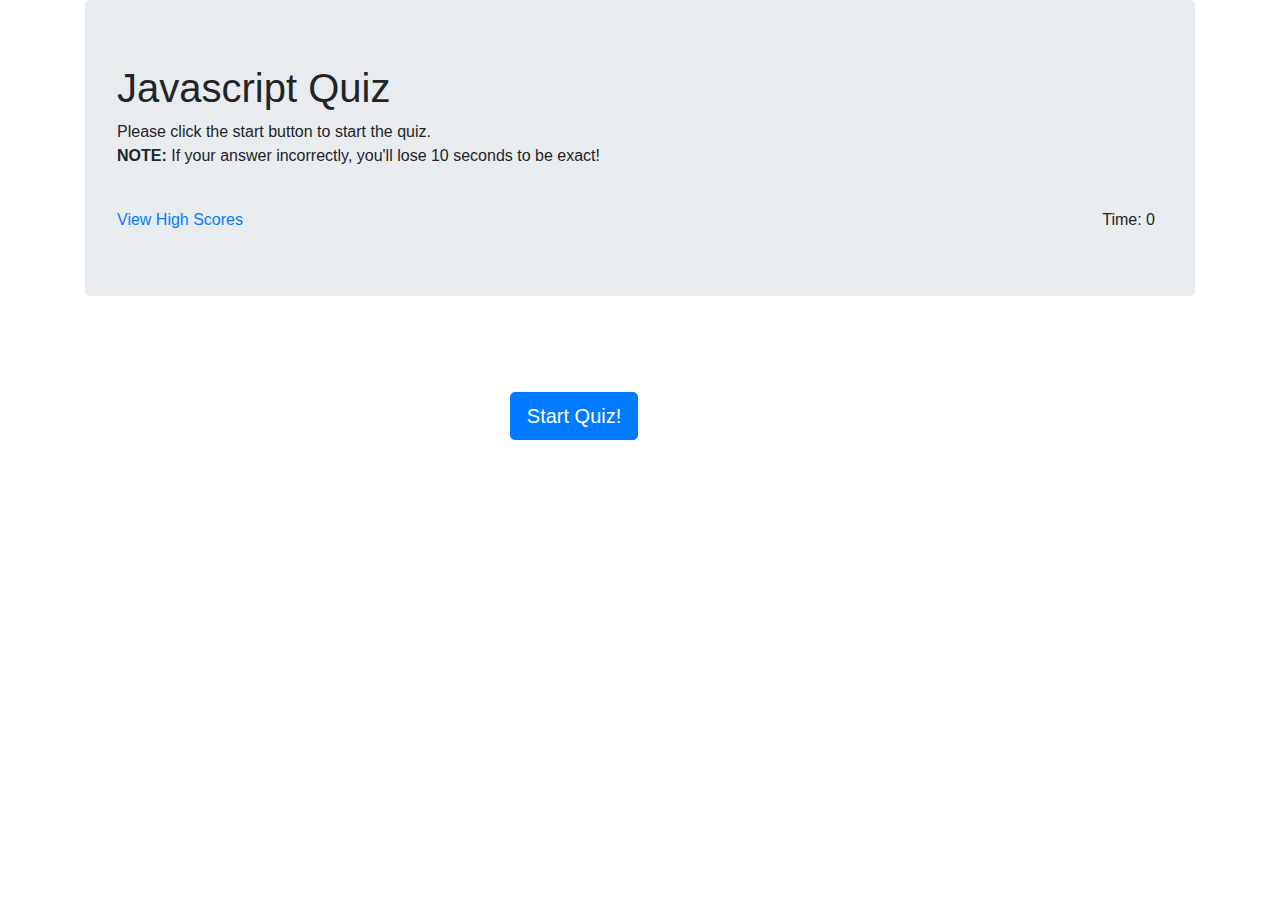
<file: index.html>
<!DOCTYPE html>
<html lang="en">

<head>
    <meta charset="UTF-8">
    <meta name="viewport" content="width=device-width, initial-scale=1.0">
    <meta http-equiv="X-UA-Compatible" content="ie=edge">
    <title>JS Quiz</title>

    <link rel="stylesheet" href="https://stackpath.bootstrapcdn.com/bootstrap/4.5.2/css/bootstrap.min.css" integrity="sha384-JcKb8q3iqJ61gNV9KGb8thSsNjpSL0n8PARn9HuZOnIxN0hoP+VmmDGMN5t9UJ0Z"
        crossorigin="anonymous">
    <link rel="stylesheet" href="style.css">
    <script src="https://stackpath.bootstrapcdn.com/bootstrap/4.5.2/js/bootstrap.min.js" integrity="sha384-B4gt1jrGC7Jh4AgTPSdUtOBvfO8shuf57BaghqFfPlYxofvL8/KUEfYiJOMMV+rV"
        crossorigin="anonymous"></script>
    <script src="quiz.js"></script>
</head>

<body>

    <div class="container">
        <div class="jumbotron">
            <h1>Javascript Quiz</h1>
            <p>Please click the start button to start the quiz. <br>
                <strong>NOTE:</strong> If your answer incorrectly, you'll lose 10 seconds to be exact!</p> <br>
            <a href="score.html">View High Scores</a>
            <span id="timer" class="float-right mr-2">Time: 0</span>
        </div>
        <div id="quizDiv">
            <h2 id="question"></h2>
            <br>
            <div id="answersDiv">
                <ul id="answers" class="list-unstyled">
                    <button type="button" class="btn btn-outline-primary" id="answer1" onclick="checkAnswer(this)"></button>
                    <button type="button" class="btn btn-outline-primary" id="answer2" onclick="checkAnswer(this)">
                    </button>

                    <button type="button" class="btn btn-outline-primary" id="answer3" onclick="checkAnswer(this)">
                    </button>

                    <button type="button" class="btn btn-outline-primary" id="answer4" onclick="checkAnswer(this)">
                    </button>
                </ul>


            </div>



        </div>
        <div class="text-center">
            <button type="button" class="btn btn-primary btn-lg" onclick="startQuiz()" id="startQuiz">Start Quiz!</button>
            <button type="button" class="btn btn-default" id="nextQuestion" onclick="renderQuestion()">Next Question</button>
            <p id="currentScore"></p>
        </div>

        <script src="https://code.jquery.com/jquery-3.5.1.slim.min.js" integrity="sha384-DfXdz2htPH0lsSSs5nCTpuj/zy4C+OGpamoFVy38MVBnE+IbbVYUew+OrCXaRkfj"
            crossorigin="anonymous"></script>
        <script src="https://cdn.jsdelivr.net/npm/popper.js@1.16.1/dist/umd/popper.min.js" integrity="sha384-9/reFTGAW83EW2RDu2S0VKaIzap3H66lZH81PoYlFhbGU+6BZp6G7niu735Sk7lN"
            crossorigin="anonymous"></script>
</body>

</html>
</file>
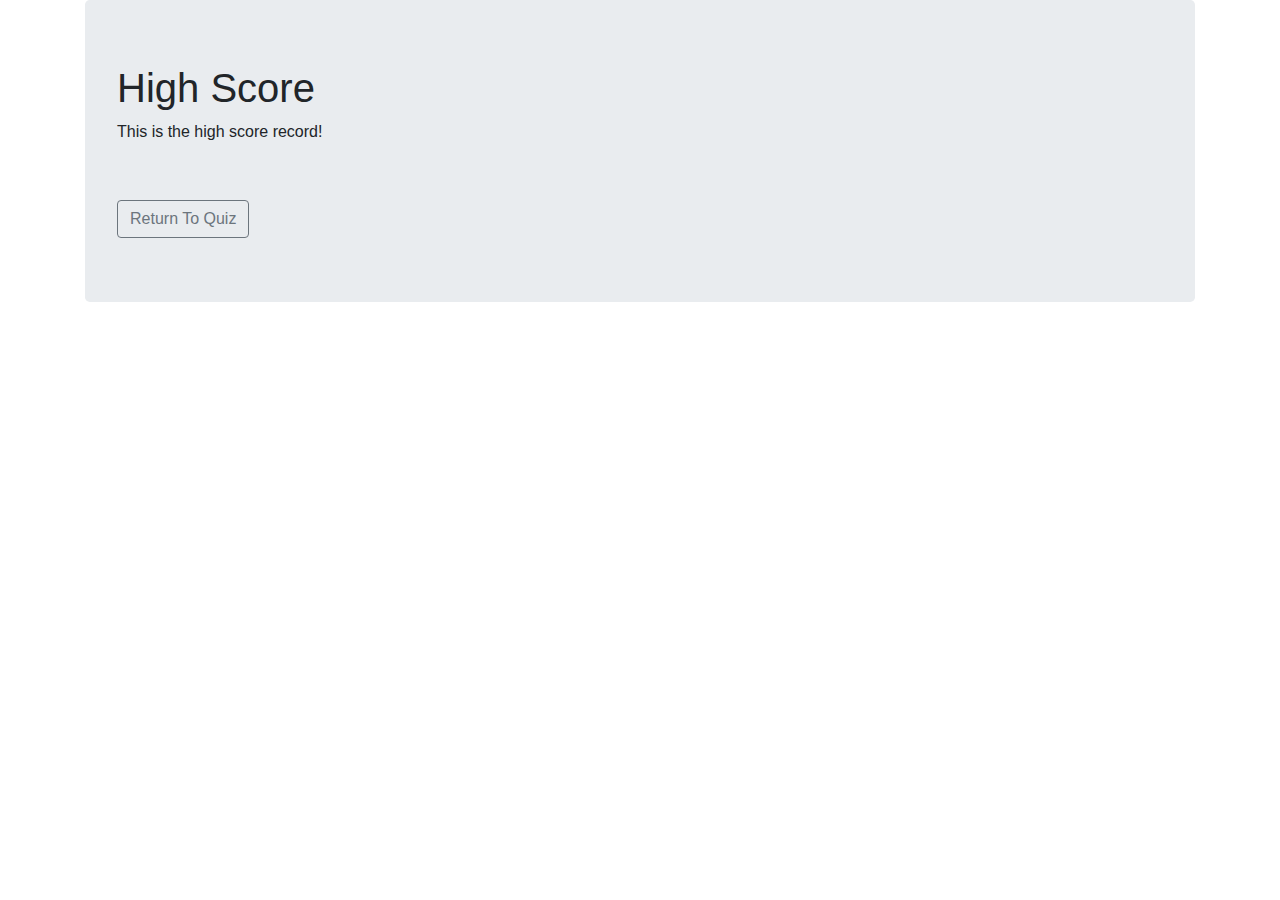
<file: score.html>
<!DOCTYPE html>
<html lang="en">

<head>
    <meta charset="UTF-8">
    <meta name="viewport" content="width=device-width, initial-scale=1.0">
    <meta http-equiv="X-UA-Compatible" content="ie=edge">
    <title>High Score</title>

    <link rel="stylesheet" href="https://stackpath.bootstrapcdn.com/bootstrap/4.5.2/css/bootstrap.min.css" integrity="sha384-JcKb8q3iqJ61gNV9KGb8thSsNjpSL0n8PARn9HuZOnIxN0hoP+VmmDGMN5t9UJ0Z"
        crossorigin="anonymous">
    <link rel="stylesheet" href="style.css">
    <script src="https://stackpath.bootstrapcdn.com/bootstrap/4.5.2/js/bootstrap.min.js" integrity="sha384-B4gt1jrGC7Jh4AgTPSdUtOBvfO8shuf57BaghqFfPlYxofvL8/KUEfYiJOMMV+rV"
        crossorigin="anonymous"></script>
    <script src="quiz.js"></script>
</head>

<body onload="displayScores()">

    <div class="container">
        <div class="jumbotron">
            <h1>High Score</h1>
            <p>This is the high score record!</p> <br>
            <p id="highscore"></p>
            <button type="button" class="btn btn-outline-secondary" onclick="returnToHome()">Return To Quiz</button>
        </div>
    </div>

    <script src="https://code.jquery.com/jquery-3.5.1.slim.min.js" integrity="sha384-DfXdz2htPH0lsSSs5nCTpuj/zy4C+OGpamoFVy38MVBnE+IbbVYUew+OrCXaRkfj"
        crossorigin="anonymous"></script>
    <script src="https://cdn.jsdelivr.net/npm/popper.js@1.16.1/dist/umd/popper.min.js" integrity="sha384-9/reFTGAW83EW2RDu2S0VKaIzap3H66lZH81PoYlFhbGU+6BZp6G7niu735Sk7lN"
        crossorigin="anonymous"></script>
</body>

</html>
</file>
<file: style.css>
#quizDiv{
    visibility: hidden;
    text-align: center;
    
}

#nextQuestion{
    visibility: hidden;
}

#startQuiz{
    text-align: center;
}

#nextQuestion{
    text-align: center;
}
</file>
